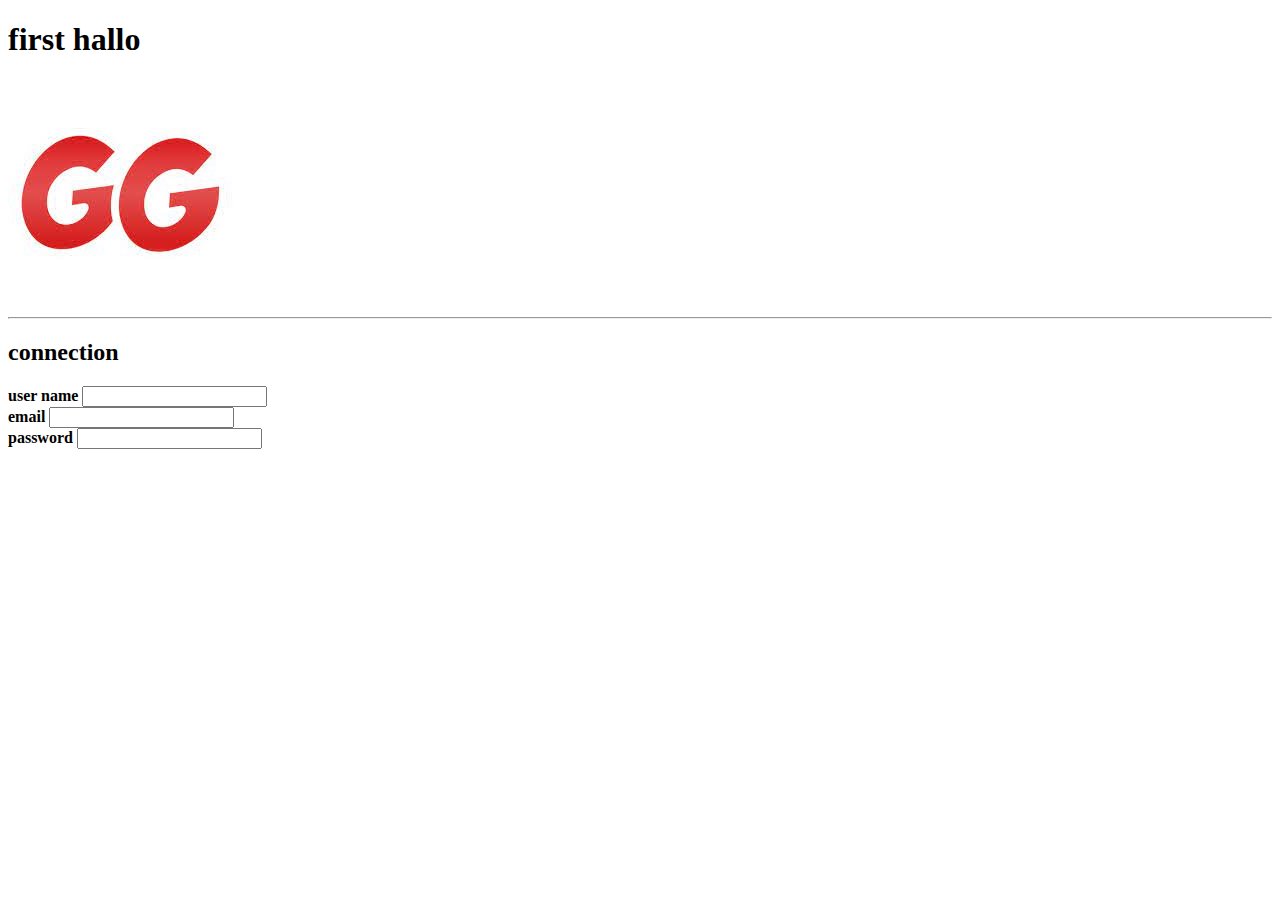
<file: index.html>
<!DOCTYPE html>
<html lang="en">
<head>
    <meta charset="UTF-8">
    <meta name="viewport" content="width=device-width, initial-scale=1.0">
    <title>Document</title>
</head>
<body>
    <h1>first hallo</h1>
   <div>
<a href="home.html">
    <picture>
        <source media="(min-width:300px )" srcset="[data-uri]">
    </picture>
    <img src="[data-uri]" alt="GG">
   </a>
   <hr>
</div>
    <h2>connection</h2>
    <div>
        <b>user name</b>
        <input type="name"user name>
    </div>
    <div>
        <b>email</b>
        <input type="email"email>
    </div>
   <div>
    <b>password</b>
<input type="password"password>
   </div>

</body>
</html>
</file>
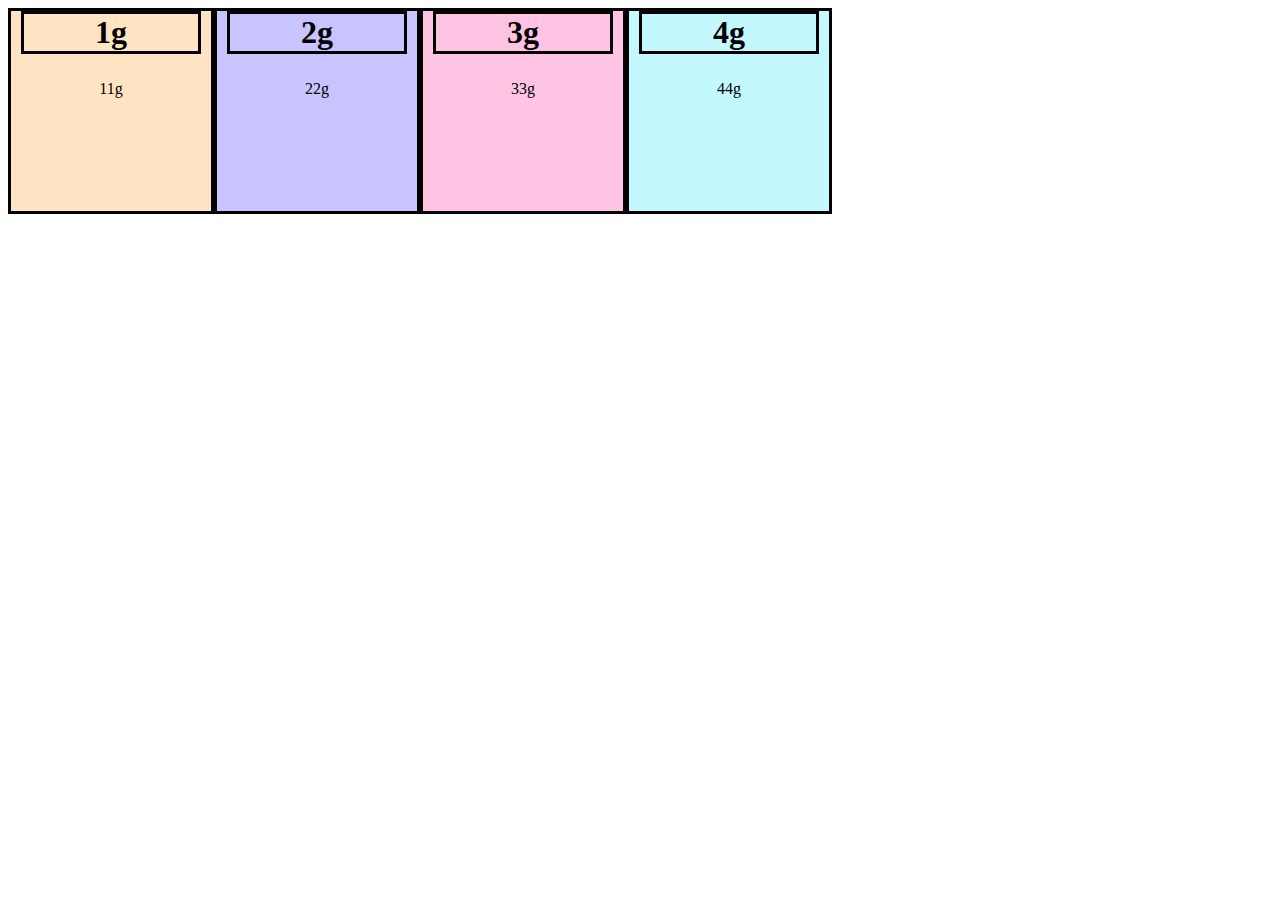
<file: 222.html>
<!DOCTYPE html>
<html lang="en">
<head>
    <meta charset="UTF-8">
    <meta name="viewport" content="width=, initial-scale=1.0">
    <title>flex</title>
    <link rel="stylesheet" href="p2.css">
</head>
<body>
 <div class="con">
    <div class="box" id="box1">
         <h1>1g</h1>
        <p>11g</p>
    </div>
    <div class="box" id="box2"> 
         <h1>2g</h1>
        <p>22g</p>
    </div>
    <div class="box" id="box3">   
             <h1>3g</h1>
        <p>33g</p>
    </div>
    <div class="box" id="box4">
        <h1>4g</h1>
        <p>44g</p>
    </div>
 </div>
</body>
</html>
</file>
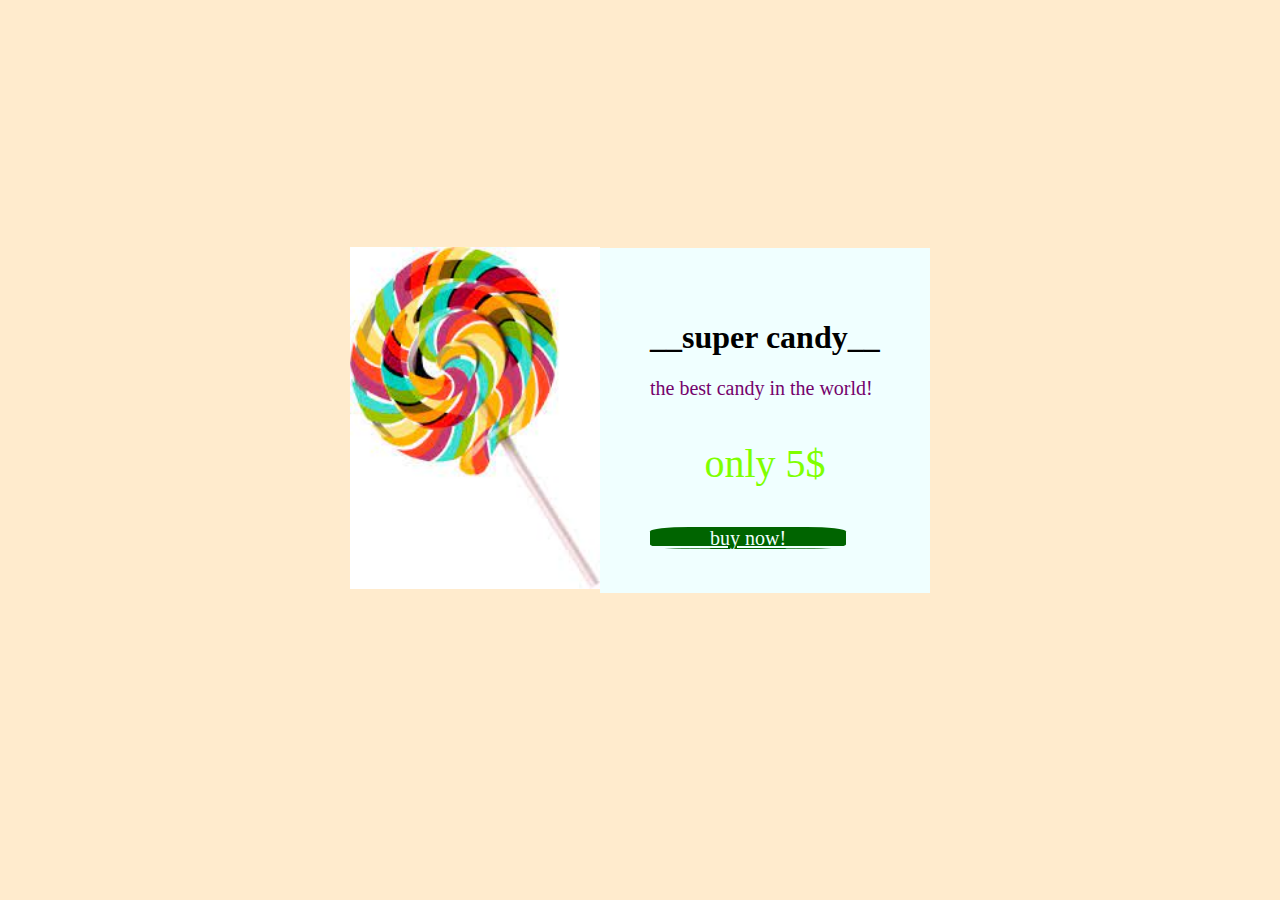
<file: chalenge2.html>
<!DOCTYPE html>
<html lang="en">
<head>
    <meta charset="UTF-8">
    <meta name="viewport" content="width=device-width, initial-scale=1.0">
    <title>Document</title>
    <link rel="stylesheet" href="chalenge2.css">
</head>
<body>
  <br>
  <br>
  <br>
  <br>
  <br>
  <br>
  <br>
  <br>
  <br>
   <div class="can">
    <div>
    <img src="[data-uri]" alt="candy">
  </div>
  <div id="d12">
    <h1>__super candy__
    </h1>
    <p id="p1">the best candy in the world!</p>
    <p id="p2">only 5$</p>
   <div>
     <a  href="https://www.maya-foods.com/"; id="a1" >______buy now!______</a>
    </div>
  </div>
 </div>
</body>
</html>
</file>
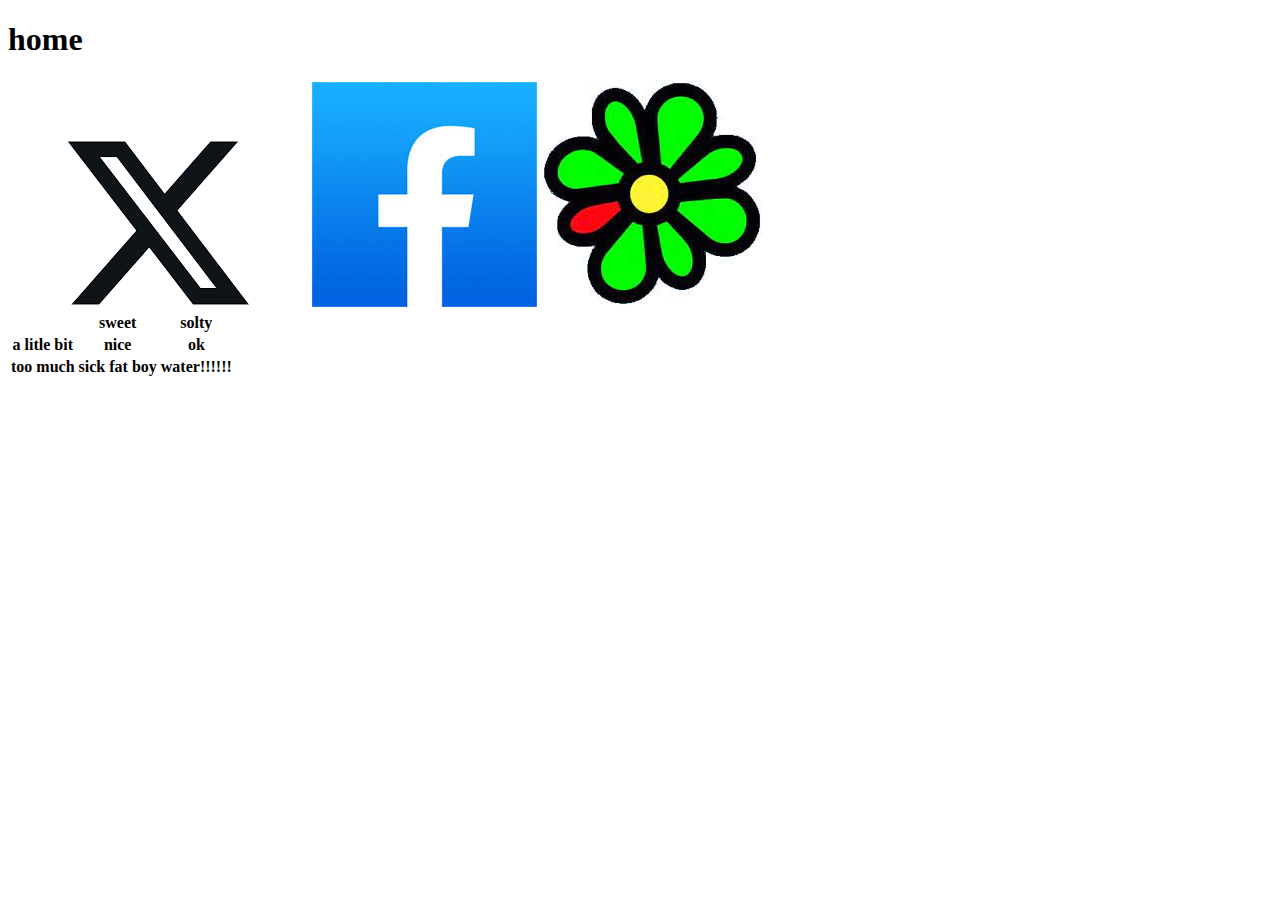
<file: home.html>
<!DOCTYPE html>
<html lang="en">
<head>
    <meta charset="UTF-8">
    <meta name="viewport" content="width=device-width, initial-scale=1.0">
    <title>Document</title>
</head>
<body>
    <h1>home</h1>
   <a href="https://twitter.com/"><img src="[data-uri]" alt="x"></a>
   <a href="https://www.facebook.com/?locale=he_IL"><img src="[data-uri]" alt="facebook"></a>
   <a href="https://icq.com/desktop/en?#windows"><img src="[data-uri]" alt="icq"></a>
<table>
    <tr>
        <th></th>
        <th>sweet</th>
        <th>solty</th>
    </tr>
    <tr>
        <th>a litle bit</th>
        <th>nice</th>
        <th>ok</th>
    </tr>
    <tr>
        <th>too much</th>
        <th>sick fat boy</th>
        <th>water!!!!!!</th>
    </tr>
</table>
</body>
</html>
</file>
<file: p2.css>
.con{
    display: flex;
    flex-direction: row;
    flex-wrap: wrap;
}
.box{
    width: 200px;
    height: 200px;
    text-align: center;
    border-style: solid;

}
#box1{
    background-color: bisque;

}
#box2{
    background-color: rgb(200, 196, 255);
}
#box3{
    background-color: rgb(255, 196, 228);
}
#box4{
    background-color: rgb(196, 248, 255);
}
h1{
    margin: 0px 10px 0px 10px;
    border-style: solid;
}
p{
    padding: 10px 10px 10px 10px;
}
</file>
<file: chalenge2.css>
body{
    background-color: blanchedalmond;  
}
.can{
    display: flex;
    flex-direction: row;
    flex-wrap: wrap;
    justify-content: center;
    height: 500px;
    align-items: center;
}
img{
    width: 250px;
}
#d12{
    width: 230px;
    height: 245px;
  border: 15px solid green;
  padding: 50px;
  margin: 20px;
  background-color: azure;
    border-style: hidden;
    margin: 0 0 0 0;
}
#p1{
    font-size: 20px;
    color: rgb(117, 3, 108);
}
#p2{
    font-size: 40px;
    color: chartreuse;
    text-align: center;
}
#a1{
    text-align: center;
    border-style: none;
    color: azure;
    background-color: darkgreen;
    border-radius: 20%;
    font-size: 20px;

}
</file>
